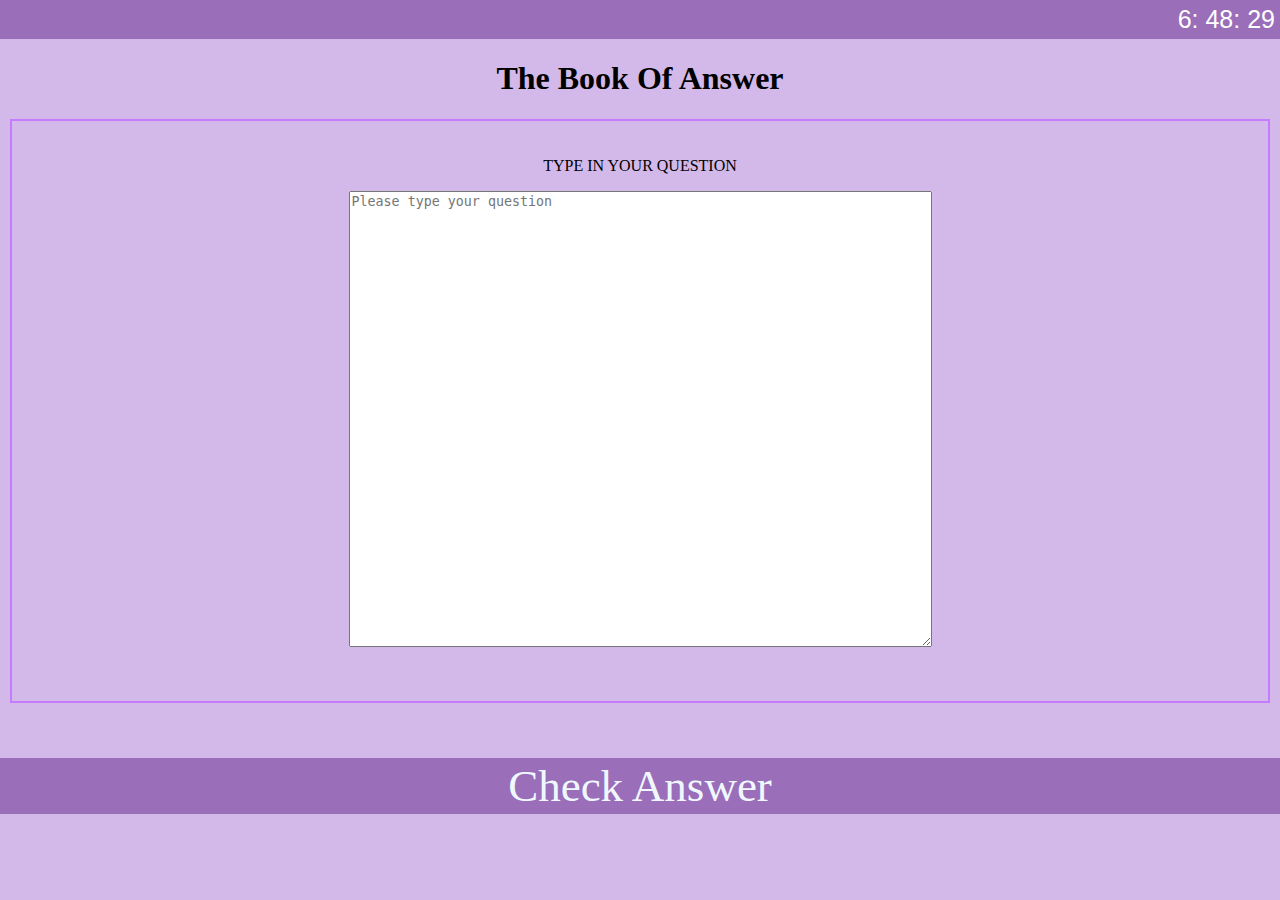
<file: Finalassignment/index.html>
<!DOCTYPE html>
<html lang="en">
    <head>
        <meta charset="utf-8" name="viewport" content="width=device-width, initial-scale=1.0">
        <link rel="stylesheet" type="text/css" href="style.css">
        <script src="javascript.js"> </script>
    <title>The Book Of Answer</title>
    </head>
    <!--This is clock-->
<body onload="initClock()">
    <div class="time">
        <span id="hour">00</span>:
        <span id="minutes">00</span>:
        <span id="seconds">00</span>
        </div>
    <header>
       <h1 class="title">The Book Of Answer</h1> 
    </header>

    <!--Text box, a place to write down your question-->
<div class="main">
    <p class="introduction">Type in your question</p>
    <textarea rows="30" cols="70" placeholder="Please type your question"></textarea>
</div>
<!--check your answer it will take users to check page-->
<div class="checkbox">
<a href="loading.html">Check Answer</a>
</div>
</div>
</body>
</html>
</file>
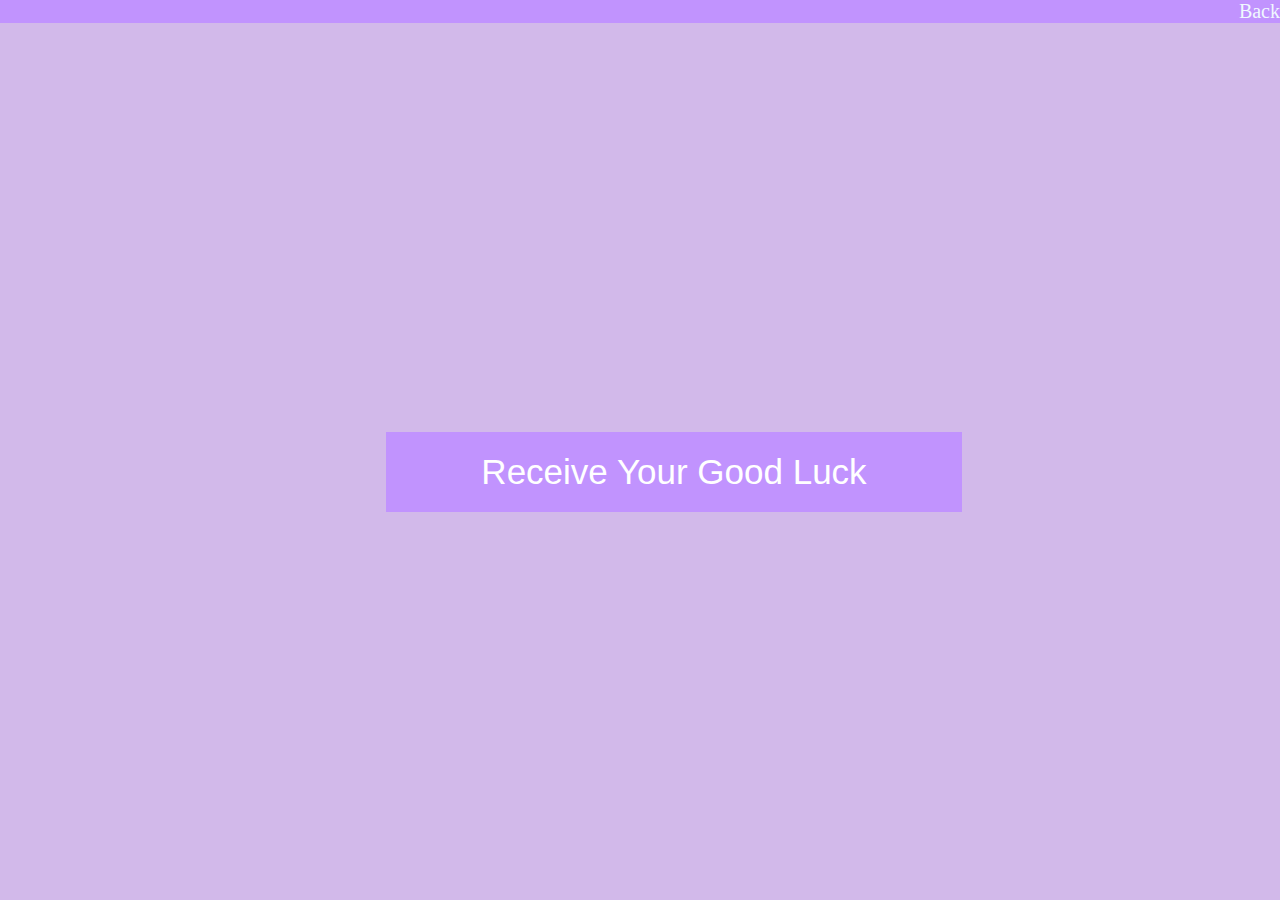
<file: Finalassignment/answer.html>
<!DOCTYPE html>
<html lang="en">
    <head>
        <meta charset="utf-8" name="viewport" content="width=device-width, initial-scale=1.0">
        <link rel="stylesheet" type="text/css" href="style.css">
        <script src="javascript.js"></script>
        <title>Answer of Your Question</title>
    </head>
    <!--for users who wants to check another question-->
    <div class="back">
        <a href="index.html">Back</a>
        </div>
    <!--button to get your answer-->
   <button onclick="getanswer()">Receive Your Good Luck</button>
   <!--here to show your answer-->
   <check class="theanswer"></check>
</html>
</file>
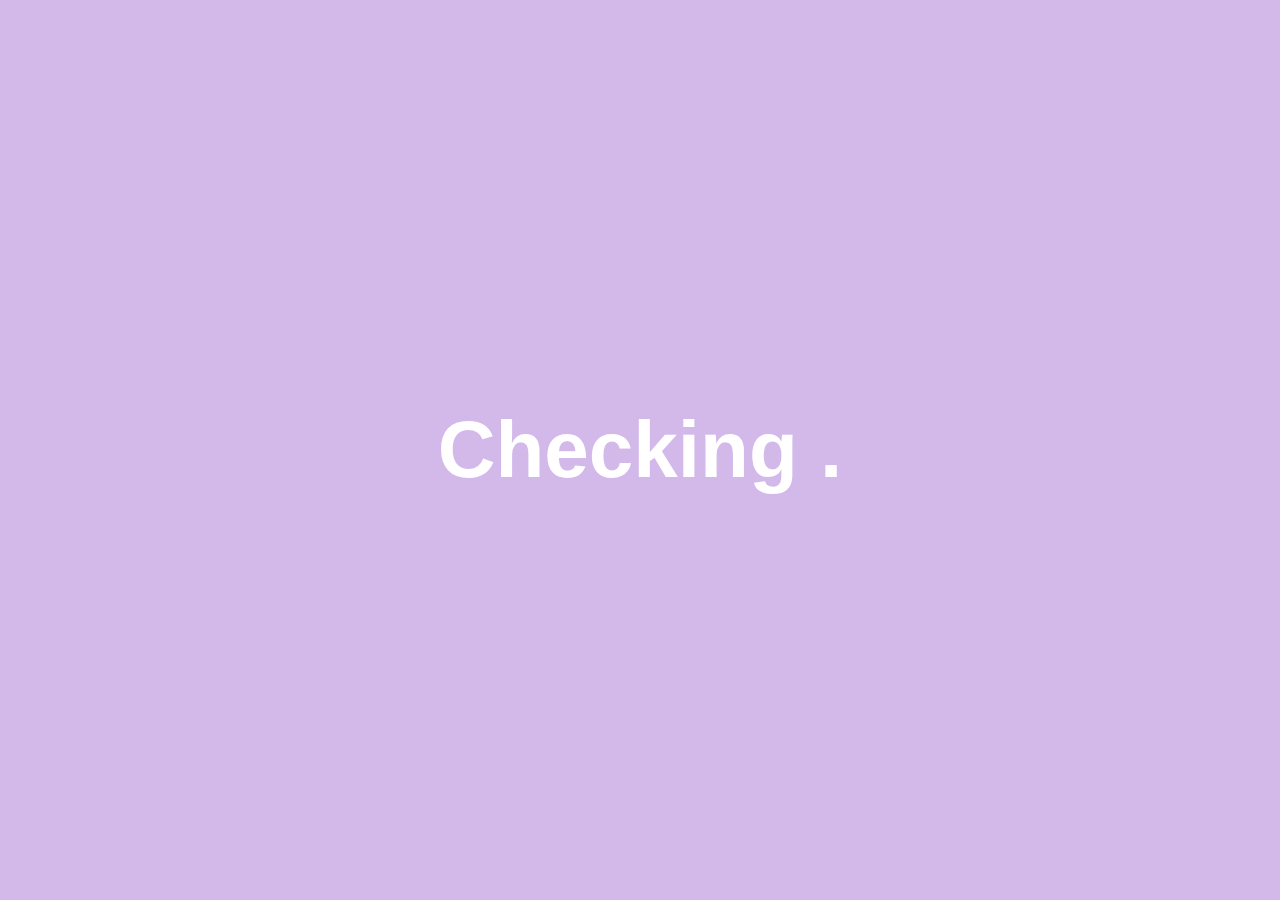
<file: Finalassignment/loading.html>
<!DOCTYPE html>
<head>
    <link rel="stylesheet" type="text/css" href="style.css">
    <script>setTimeout("javascript:location.href='answer.html'",5000) </script>
    <meta charset="utf-8" name="viewport" content="width=device-width, initial-scale=1.0">
</head>
<body>
  <div class="loading">
    <h1>Checking <span class="dots">.</span></h1>
    </div>
</body>
</file>
<file: Finalassignment/style.css>
:root{
    --color-background:rgb(210, 185, 234);
    --color-loading: #ae7ce3;
    --color-bander:rgb(154, 110, 185);
    --color-top:rgb(193, 147, 254);
}


a:link{
    color: aliceblue;
    text-decoration: none;
}

a:visited{
    color:rgb(255, 255, 255);
    text-decoration: dotted;
}

a:hover{
    color:blueviolet;
    text-decoration: underline;
}

body{
    background-color: var(--color-background);
    padding:0; margin:0;
}

.title{
    text-align: center;
}

.introduction{
    text-transform: uppercase;
}

.main{
    padding: 20px 10px 50px 10px;
     margin: 10px;;
    text-align: center;
    border-style:solid;
    border-width:2px;
    border-color: rgb(198, 123, 255);
}

.checkbox{
    text-align: center;
    background-color: rgb(154, 110, 185);
    color:aliceblue;
    border: none;
    font-size: 45px;
    padding: 2px 2px;
    text-decoration: none;
    cursor:default;
    display: block;
    background-image: none;
    position: relative;
    outline: none;
    width: calc(45vw) 120px;
    top:calc(5vh);
}

.time{
     background-color: var(--color-bander);
     padding:5px 5px ;
     font-size: 25px;
     color:white;
     display: block;
     text-align: end;
     font-family: 'arial';
}

.loading {
    text-align:center;
    height: 100vh;
    justify-content:center;
    display: flex;
    align-items: center;
  }
  .loading h1 {
    color:white;
    font-family: 'arial';
    font-size: 80px;
  }

  .dots{
    animation: dots 1s steps(4, end) infinite;
  }
  
  @keyframes dots {
    0%, 20% {
      color: rgba(0,0,0,0);
      text-shadow:
        .25em 0 0 rgba(0,0,0,0),
        .5em 0 0 rgba(0,0,0,0);}
    40% {
      color: white;
      text-shadow:
        .25em 0 0 rgba(0,0,0,0),
        .5em 0 0 rgba(0,0,0,0);}
    60% {
      text-shadow:
        .15em 0 0 white,
        .5em 0 0 rgba(0,0,0,0);}
    80%, 100% {
      text-shadow:
        .15em 0 0 white,
        .5em 0 0 white;}}

  button{
    background-color:var(--color-top);
    border: none;
    color: white;
    text-decoration: none;
    padding: 20px 20px;
    text-align: center;
    display: block;
    font-size: 35px;
    margin: 4px 2px;
    cursor: pointer;
    position: relative;
    top:calc(45vh);
    left: calc(30vw);
    width:calc(45vw);
  }

  .theanswer{
    text-align: center;
    position: relative;
    color: aliceblue;
    font-family: Arial;
    font-size: 80px;
    background-color: var(--color-top);
    text-align: center;
    top:calc(5vh);
    left: calc(20vw);
    width:500px;
    height: 500px;
  }
  
  .back{
    text-align: end;
    background-color: var(--color-top);
    font-size: 20px;
  }
</file>
